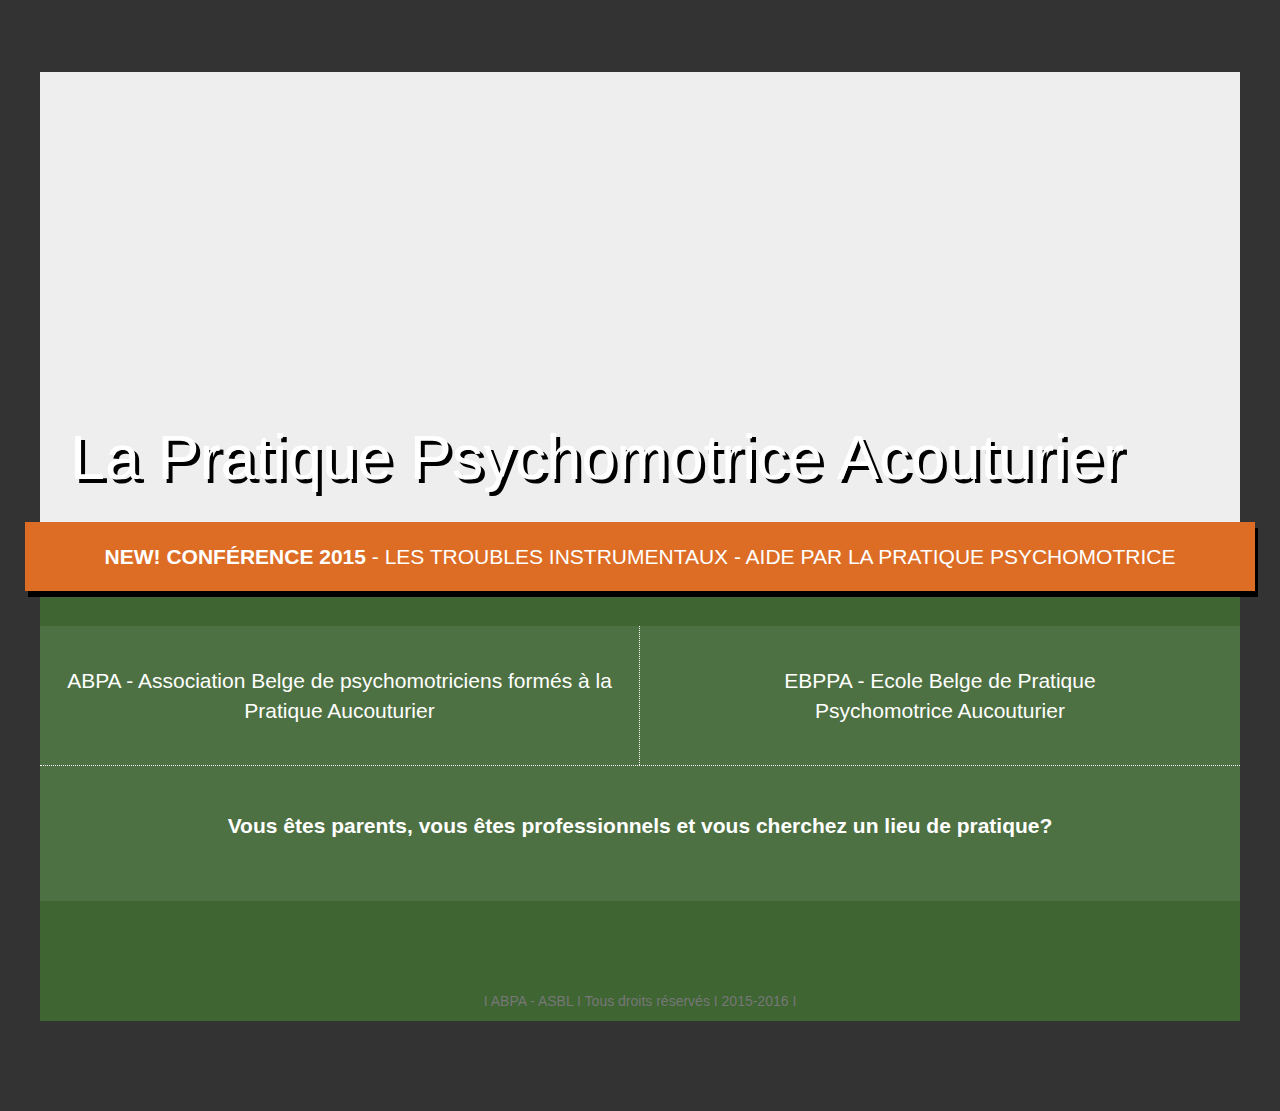
<file: index.html>
<html>
<head>
    <meta name="keywords"
          content="psychomotricite, psychomotricite Aucouturier, Aucouturier, seance de psychomotricite, psychomotricite Bruxelles, psychomotricite Brabant Wallon,  psychomotricite Hainaut, psychomotricite Liege, psychomotricité Namur, psychomotricité Luxembourg, association psychomotriciens Aucouturier, Association Belge de psychomotriciens formes à la Pratique Aucouturier, therapie psychomotricite,groupe d'aide psychomotricite, education psychomotricite"/>

    <meta name="description content=" content="Association Belge de psychomotriciens formes à la Pratique Aucouturier"/>
    <meta name="robots" CONTENT="all"/>
    <title>Association Belge de psychomotriciens form&eacute;s &agrave; la Pratique Aucouturier IABPAI</title>

    <link rel="stylesheet" type="text/css" href="https://maxcdn.bootstrapcdn.com/bootstrap/3.3.5/css/bootstrap.min.css">
    <link rel="stylesheet" type="text/css"
          href="https://cdnjs.cloudflare.com/ajax/libs/animate.css/3.2.3/animate.min.css">
    <link rel="stylesheet" type="text/css" href="accueil.css">
</head>
<body>
<div class="container all">
    <div class="jumbotron">

        <h1><a href="accueil.html">La Pratique Psychomotrice Acouturier</a></h1>

    </div>

    <div class="row new">
        <a href="agenda.html">
            <div class="col-md-12">
                <p class="lead text-uppercase text-center"><b>NEW! Conférence 2015 </b> - Les Troubles Instrumentaux -
                    Aide par la pratique psychomotrice</p>
            </div>
        </a>
    </div>

    <div class="row row1">
        <a href="accueil.html">
            <div class="col-md-6 left">
                <p class="lead text-center"> ABPA - Association Belge de psychomotriciens formés à la Pratique
                    Aucouturier</p>
            </div>
        </a>
        <a href="http://www.ebppa.be/">
            <div class="col-md-6 right">
                <p class="lead text-center">
                    EBPPA - Ecole Belge de Pratique <br> Psychomotrice Aucouturier </p>
            </div>
        </a>
    </div>
    <a href="lieuxdepratique.html">
        <div class="row row2">

            <div class="col-md-12">
                <p class="lead text text-center"><b>Vous &ecirc;tes parents, vous &ecirc;tes professionnels et vous
                    cherchez un lieu de pratique?</b></p>
            </div>
        </div>
    </a>

    <footer class="footer center-block">
        <div class="container">
            <p class="text-muted text-center">I ABPA - ASBL I Tous droits réservés I 2015-2016 I</p>
        </div>
    </footer>
</div>
</body>
</html>
</file>
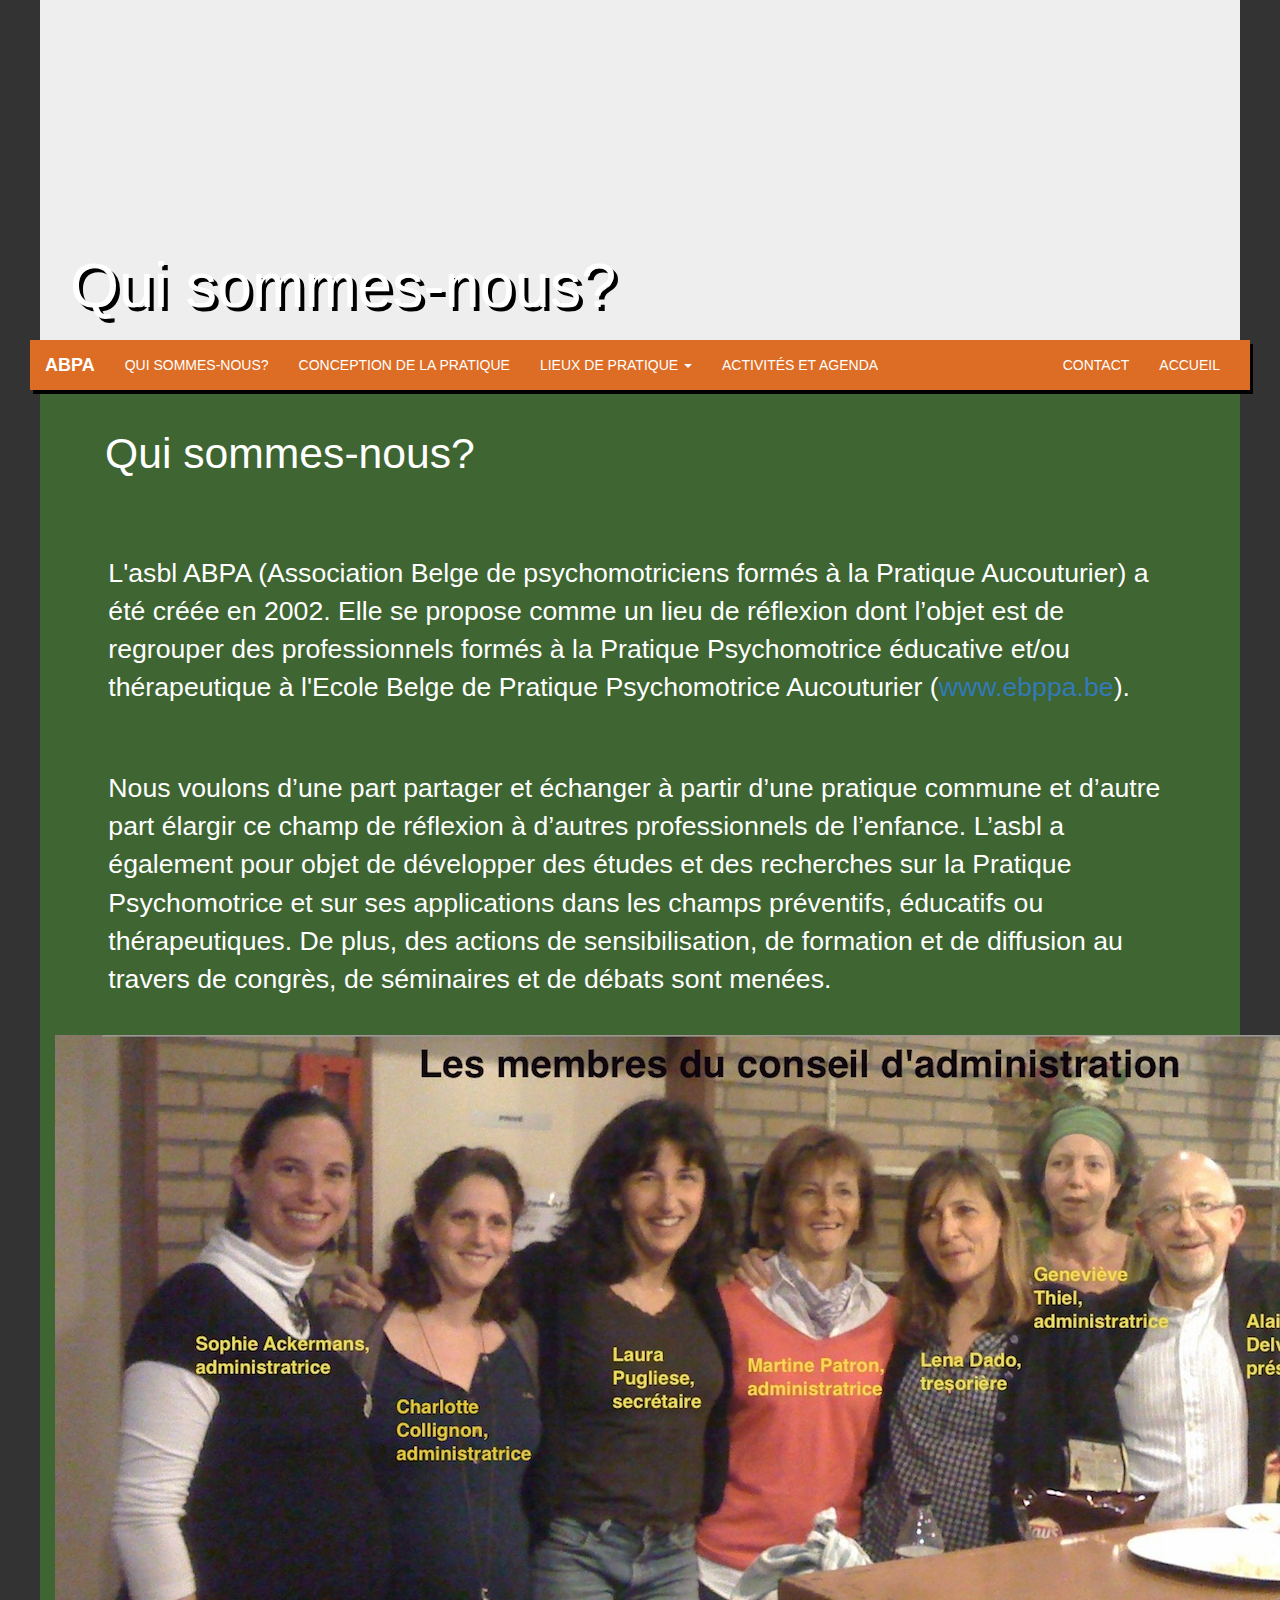
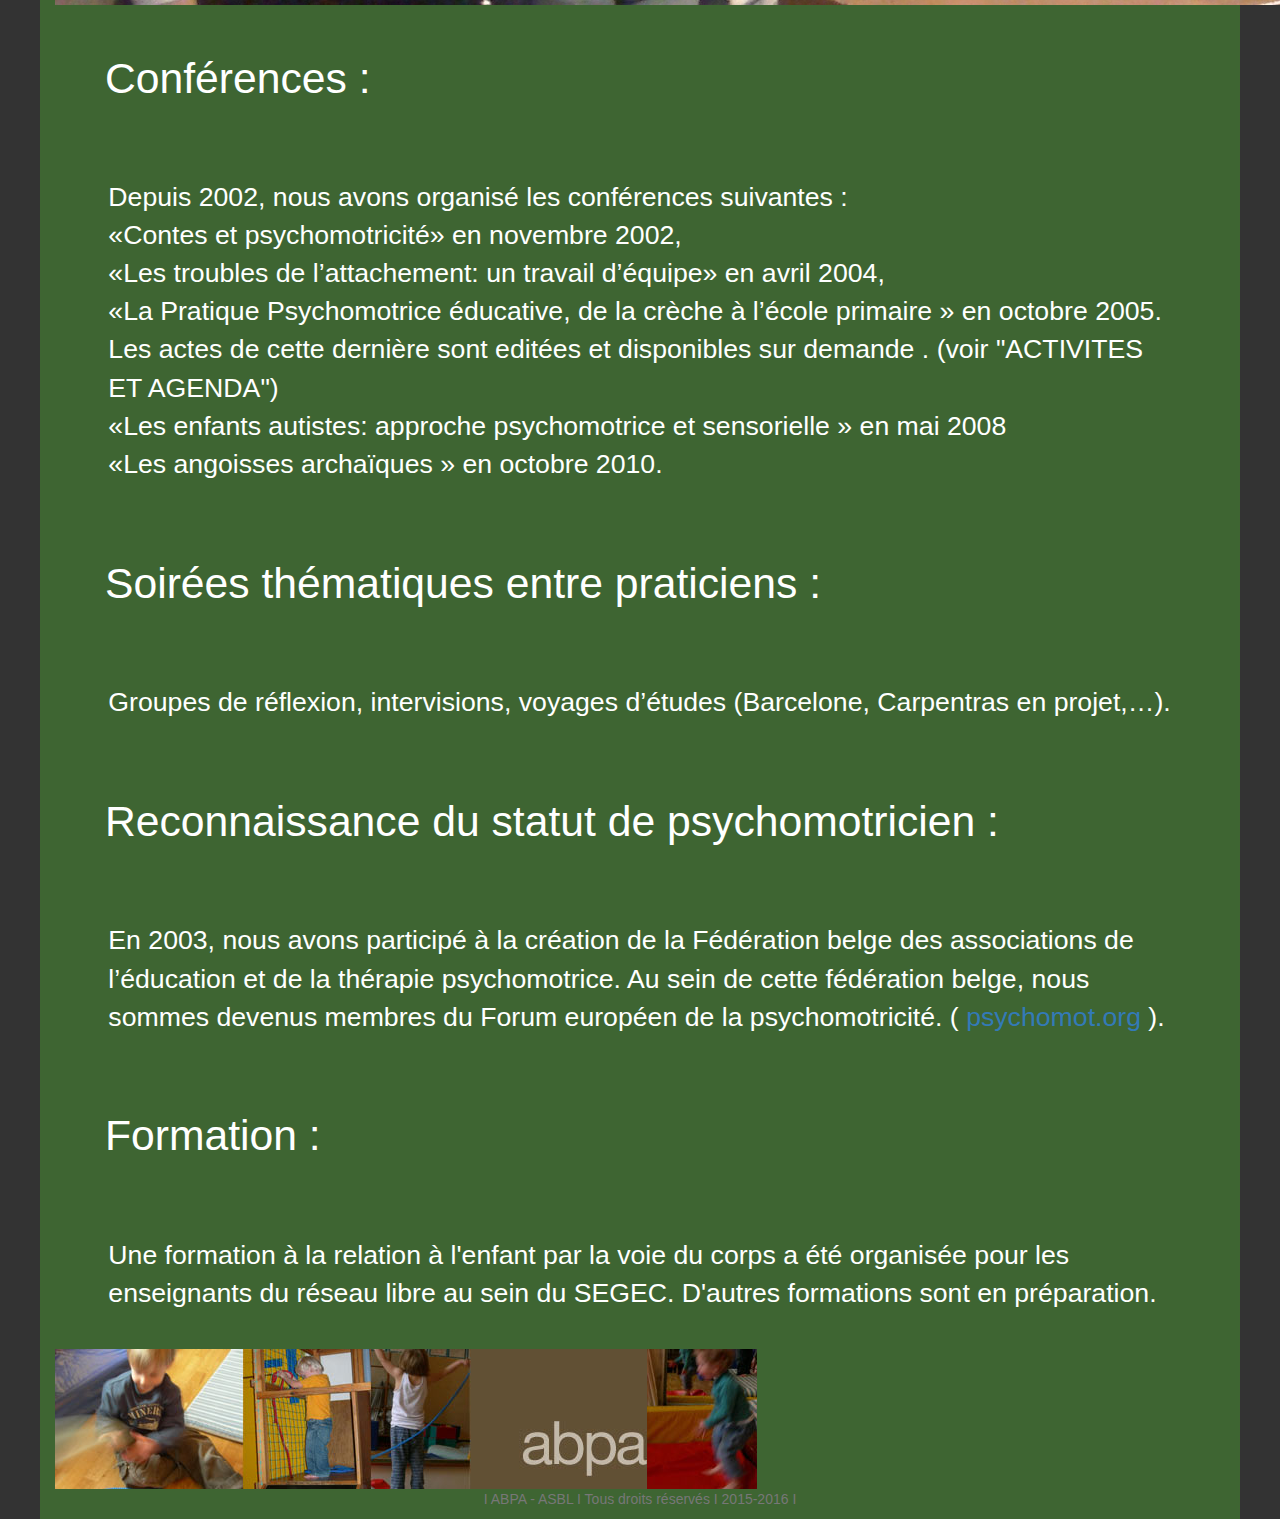
<file: accueil.html>
<html>
<head>
    <meta name="keywords"
          content="psychomotricite, psychomotricite Aucouturier, Aucouturier, seance de psychomotricite, psychomotricite Bruxelles, psychomotricite Brabant Wallon,  psychomotricite Hainaut, psychomotricite Liege, psychomotricité Namur, psychomotricité Luxembourg, association psychomotriciens Aucouturier, Association Belge de psychomotriciens formes à la Pratique Aucouturier, therapie psychomotricite,groupe d'aide psychomotricite, education psychomotricite">
    <meta name="description content=" content="Association Belge de psychomotriciens formes à la Pratique Aucouturier">
    <meta name="robots" content="all">

    <title>Association Belge de psychomotriciens formés à la Pratique Aucouturier IABPAI</title>

    <link rel="stylesheet" type="text/css" href="https://maxcdn.bootstrapcdn.com/bootstrap/3.3.5/css/bootstrap.min.css">
    <link rel="stylesheet" type="text/css"
          href="https://cdnjs.cloudflare.com/ajax/libs/animate.css/3.2.3/animate.min.css">
    <link rel="stylesheet" type="text/css" href="main.css">
    <script src="https://ajax.googleapis.com/ajax/libs/jquery/1.12.0/jquery.min.js"></script>
    <script src="http://maxcdn.bootstrapcdn.com/bootstrap/3.3.6/js/bootstrap.min.js"></script>
</head>


<body>
<div class="container all">
    <div class="jumbotron">

        <h1>Qui sommes-nous?</h1>

    </div>

    <nav class="navbar navbar-default">
        <div class="container-fluid">
            <div class="navbar-header">
                <a class="navbar-brand" href="index.html">ABPA</a>
            </div>
            <ul class="nav navbar-nav navbar-left">
                <li class=""><a href="accueil.html">Qui sommes-nous?</a></li>
                <li class=""><a href="conception.html">Conception de la pratique</a></li>
                <li class="dropdown">
                    <a href="#" class="dropdown-toggle" data-toggle="dropdown" role="button" aria-haspopup="true"
                       aria-expanded="false">Lieux de pratique <span class="caret"></span></a>
                    <ul class="dropdown-menu multi-level">
                        <li class="dropdown-submenu">
                            <a href="/education/education.html">Education &#9656</a>
                            <ul class="dropdown-menu">
                                <li><a href="/education/bruxelles.html">Bruxelles</a></li>
                                <li><a href="/education/brabant_wallon.html">Brabant Wallon</a></li>
                                <li><a href="/education/hainaut.html">Hainaut</a></li>
                                <li><a href="/education/namur.html">Namur</a></li>
                                <li><a href="/education/liege.html">Liège</a></li>
                                <li class="last"><a href="/education/luxembourg.html">Luxembourg</a></li>
                            </ul>
                        </li>


                        <li class="dropdown-submenu">
                            <a href="/groupes/groupes.html">Groupes d'aide &#9656</a>
                            <ul class="dropdown-menu">
                                <li><a href="/groupes/bruxelles.html">Bruxelles</a></li>
                                <li><a href="/groupes/brabant_wallon.html">Brabant Wallon</a></li>
                                <li><a href="/groupes/hainaut.html">Hainaut</a></li>
                                <li><a href="/groupes/namur.html">Namur</a></li>
                                <li><a href="/groupes/liege.html">Liège</a></li>
                                <li class="last"><a href="/groupes/luxembourg.html">Luxembourg</a></li>
                            </ul>
                        </li>

                        <li class="dropdown-submenu last">
                            <a href="/therapie/therapie.html">Thérapie &#9656</a>
                            <ul class="dropdown-menu">
                                <li><a href="/therapie/bruxelles.html">Bruxelles</a></li>
                                <li><a href="/therapie/brabant_wallon.html">Brabant Wallon</a></li>
                                <li><a href="/therapie/hainaut.html">Hainaut</a></li>
                                <li><a href="/therapie/namur.html">Namur</a></li>
                                <li><a href="/therapie/liege.html">Liège</a></li>
                                <li class="last"><a href="/therapie/luxembourg.html">Luxembourg</a></li>
                            </ul>
                        </li>
                    </ul>
                </li>
                <li><a href="activites.html">Activités et Agenda</a></li>
            </ul>
            <ul class="nav navbar-nav navbar-right">
                <li><a href="contact.html">Contact</a></li>
                <li><a href="accueil.html">Accueil</a></li>
            </ul>
        </div>
    </nav>


    <div class="container-fluid content">

        <h2>Qui sommes-nous?</h2>

        <p>L'asbl ABPA (Association Belge de psychomotriciens formés à la Pratique Aucouturier) a été créée en 2002.
            Elle se propose comme un lieu de réflexion dont l’objet est de regrouper des professionnels formés à la
            Pratique Psychomotrice éducative et/ou thérapeutique à l'Ecole Belge de Pratique Psychomotrice Aucouturier (<a
                    href="http://www.ebppa.be">www.ebppa.be</a>).
        </p>

        <p>Nous voulons d’une part partager et échanger à partir d’une pratique commune et d’autre part
            élargir ce champ de réflexion à d’autres professionnels de l’enfance.
            L’asbl a également pour objet de développer des études et des recherches sur la Pratique Psychomotrice et
            sur ses applications dans les champs préventifs, éducatifs ou thérapeutiques. De plus, des actions de
            sensibilisation, de formation et de diffusion au travers de congrès, de séminaires et de débats sont
            menées. </p>


        <img src="images/membres.jpg" alt="membres">


        <h2>Conférences :</h2>

        <p>Depuis 2002, nous avons organisé les conférences suivantes : <br>

            «Contes et psychomotricité» en novembre 2002, <br>

            «Les troubles de l’attachement: un travail d’équipe» en avril 2004,<br>

            «La Pratique Psychomotrice éducative, de la crèche à l’école primaire »
            en octobre 2005.
            Les actes de cette dernière sont editées et disponibles sur demande .
            (voir "ACTIVITES ET AGENDA") <br>

            «Les enfants autistes: approche psychomotrice et sensorielle » en mai 2008<br>

            «Les angoisses archaïques » en octobre 2010.</p>

        <h2>Soirées thématiques entre praticiens : </h2>

        <p> Groupes de réflexion, intervisions, voyages d’études (Barcelone, Carpentras en projet,…).</p>

        <h2>Reconnaissance du statut de psychomotricien : </h2>

        <p>En 2003, nous avons participé à la création de la Fédération belge des associations de l’éducation et de la
            thérapie psychomotrice. Au sein de cette fédération belge, nous sommes devenus membres du Forum européen de
            la psychomotricité. ( <a href="http://psychomot.org"> psychomot.org</a> ).</p>

        <h2>Formation :</h2>

        <p>Une formation à la relation à l'enfant par la voie du corps a été organisée pour les enseignants du réseau
            libre au sein du SEGEC. D'autres formations sont en préparation. </p>

        <img src="images/bandeau_accueil.jpg">

    </div>
    <div class="push"></div>
    <footer class="footer center-block">
        <div class="container">
            <p class="text-muted text-center">I ABPA - ASBL I Tous droits réservés I 2015-2016 I</p>
        </div>
    </footer>
</div>
</body>
</html>
</file>
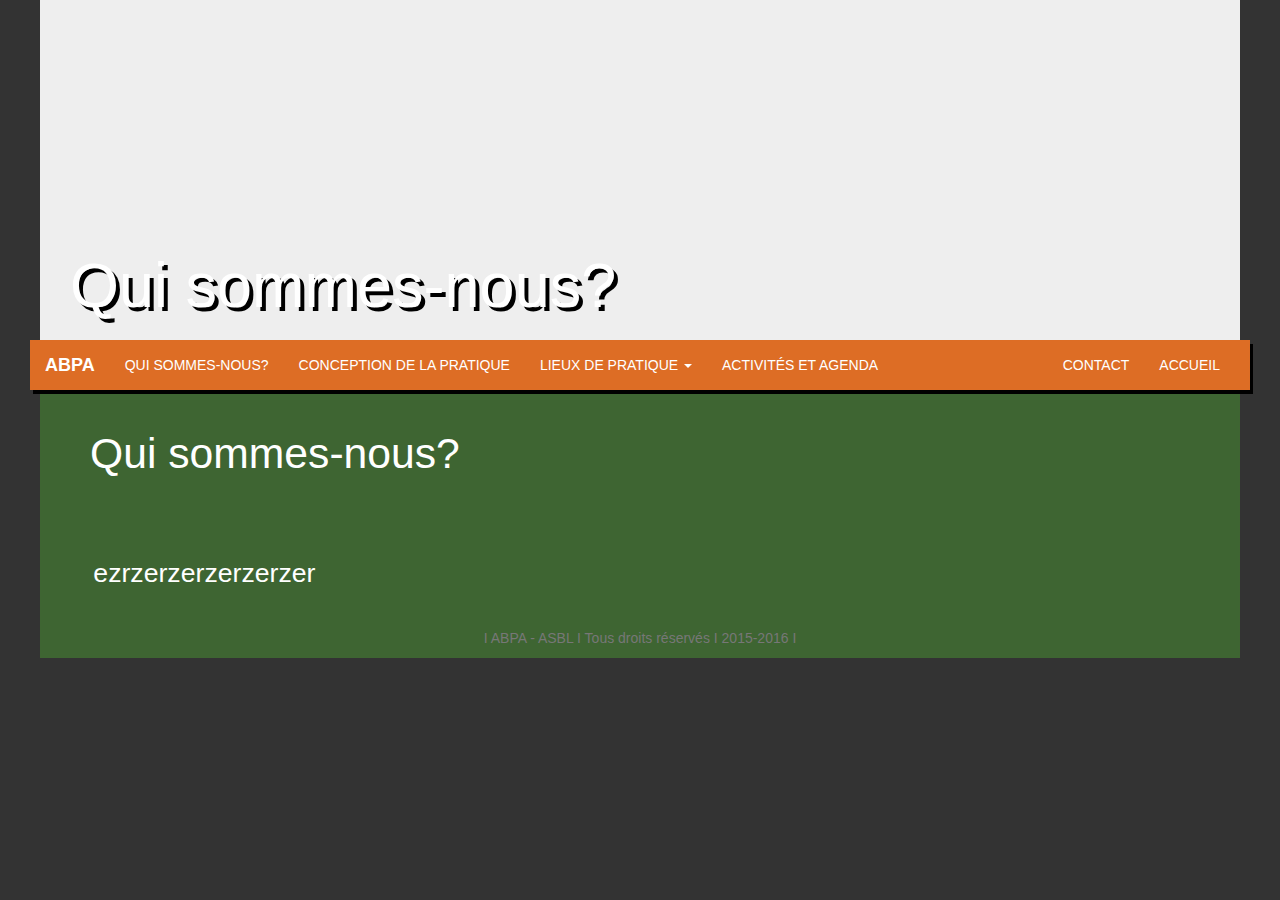
<file: actes.html>
<html>
<head>
    <meta name="keywords"
          content="psychomotricite, psychomotricite Aucouturier, Aucouturier, seance de psychomotricite, psychomotricite Bruxelles, psychomotricite Brabant Wallon,  psychomotricite Hainaut, psychomotricite Liege, psychomotricité Namur, psychomotricité Luxembourg, association psychomotriciens Aucouturier, Association Belge de psychomotriciens formes à la Pratique Aucouturier, therapie psychomotricite,groupe d'aide psychomotricite, education psychomotricite">
    <meta name="description content=" content="Association Belge de psychomotriciens formes à la Pratique Aucouturier">
    <meta name="robots" content="all">

    <title>Association Belge de psychomotriciens form&eacute;s &agrave; la Pratique Aucouturier IABPAI</title>

    <link rel="stylesheet" type="text/css" href="https://maxcdn.bootstrapcdn.com/bootstrap/3.3.5/css/bootstrap.min.css">
    <link rel="stylesheet" type="text/css"
          href="https://cdnjs.cloudflare.com/ajax/libs/animate.css/3.2.3/animate.min.css">
    <link rel="stylesheet" type="text/css" href="main.css">
    <script src="https://ajax.googleapis.com/ajax/libs/jquery/1.12.0/jquery.min.js"></script>
    <script src="http://maxcdn.bootstrapcdn.com/bootstrap/3.3.6/js/bootstrap.min.js"></script>
</head>


<body>
<div class="container all">
    <div class="jumbotron">

        <h1>Qui sommes-nous?</h1>

    </div>

    <nav class="navbar navbar-default">
        <div class="container-fluid">
            <div class="navbar-header">
                <a class="navbar-brand" href="index.html">ABPA</a>
            </div>
            <ul class="nav navbar-nav navbar-left">
                <li class=""><a href="accueil.html">Qui sommes-nous?</a></li>
                <li class=""><a href="conception.html">Conception de la pratique</a></li>
                <li class="dropdown">
                    <a href="#" class="dropdown-toggle" data-toggle="dropdown" role="button" aria-haspopup="true"
                       aria-expanded="false">Lieux de pratique <span class="caret"></span></a>
                    <ul class="dropdown-menu multi-level">
                        <li class="dropdown-submenu">
                            <a href="/education/education.html">Education &#9656</a>
                            <ul class="dropdown-menu">
                                <li><a href="/education/bruxelles.html">Bruxelles</a></li>
                                <li><a href="/education/brabant_wallon.html">Brabant Wallon</a></li>
                                <li><a href="/education/hainaut.html">Hainaut</a></li>
                                <li><a href="/education/namur.html">Namur</a></li>
                                <li><a href="/education/liege.html">Liège</a></li>
                                <li class="last"><a href="/education/luxembourg.html">Luxembourg</a></li>
                            </ul>
                        </li>


                        <li class="dropdown-submenu">
                            <a href="/groupes/groupes.html">Groupes d'aide &#9656</a>
                            <ul class="dropdown-menu">
                                <li><a href="/groupes/bruxelles.html">Bruxelles</a></li>
                                <li><a href="/groupes/brabant_wallon.html">Brabant Wallon</a></li>
                                <li><a href="/groupes/hainaut.html">Hainaut</a></li>
                                <li><a href="/groupes/namur.html">Namur</a></li>
                                <li><a href="/groupes/liege.html">Liège</a></li>
                                <li class="last"><a href="/groupes/luxembourg.html">Luxembourg</a></li>
                            </ul>
                        </li>

                        <li class="dropdown-submenu last">
                            <a href="/therapie/therapie.html">Thérapie &#9656</a>
                            <ul class="dropdown-menu">
                                <li><a href="/therapie/bruxelles.html">Bruxelles</a></li>
                                <li><a href="/therapie/brabant_wallon.html">Brabant Wallon</a></li>
                                <li><a href="/therapie/hainaut.html">Hainaut</a></li>
                                <li><a href="/therapie/namur.html">Namur</a></li>
                                <li><a href="/therapie/liege.html">Liège</a></li>
                                <li class="last"><a href="/therapie/luxembourg.html">Luxembourg</a></li>
                            </ul>
                        </li>
                    </ul>
                </li>
                <li><a href="activites.html">Activités et Agenda</a></li>
            </ul>
            <ul class="nav navbar-nav navbar-right">
                <li><a href="contact.html">Contact</a></li>
                <li><a href="accueil.html">Accueil</a></li>
            </ul>
        </div>
    </nav>


    <div class="content">

        <h2>Qui sommes-nous?</h2>
        <p>ezrzerzerzerzerzer</p>

    </div>
    <div class="push"></div>
    <footer class="footer center-block">
        <div class="container">
            <p class="text-muted text-center">I ABPA - ASBL I Tous droits réservés I 2015-2016 I</p>
        </div>
    </footer>
</div>
</body>
</html>
</file>
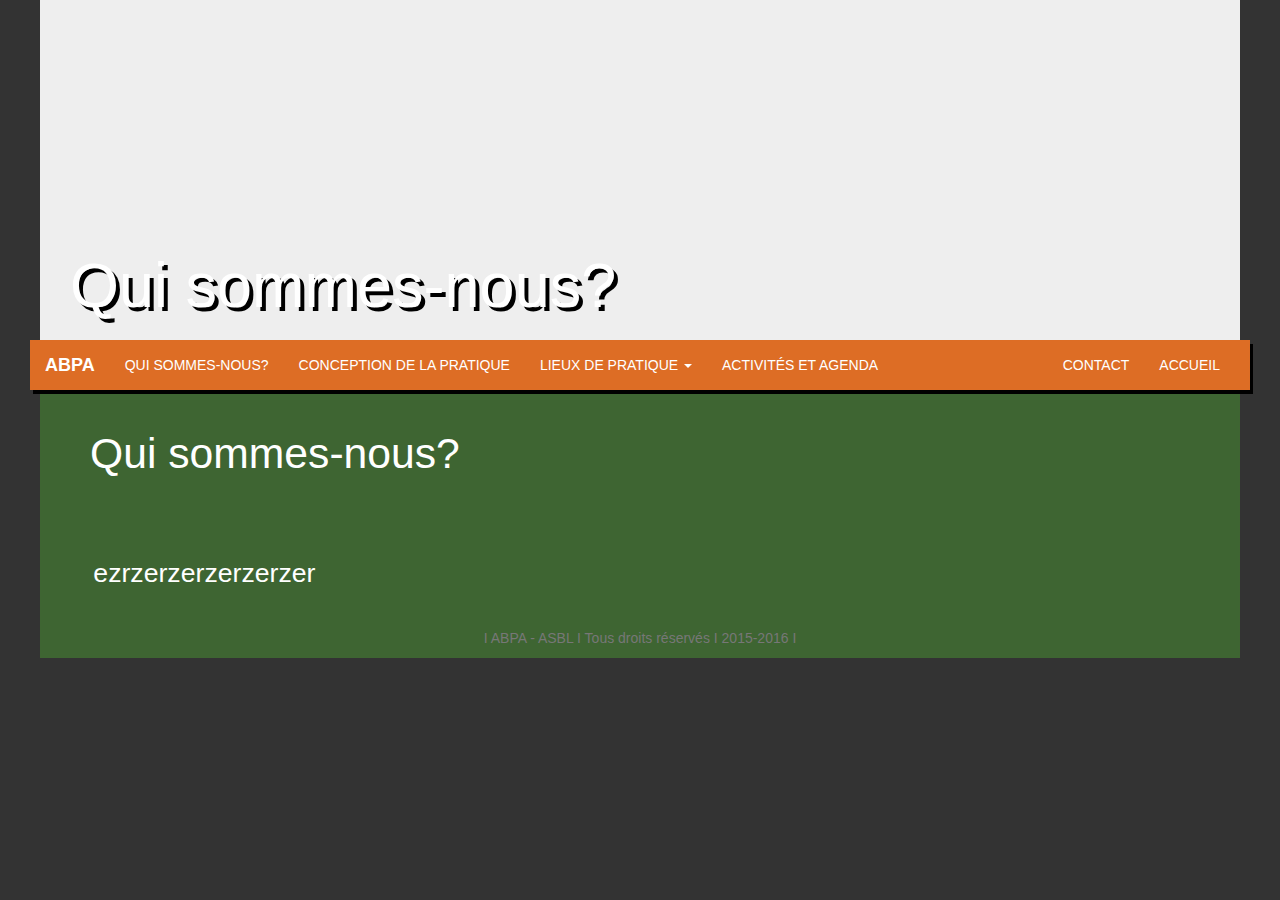
<file: activites.html>
<html>
<head>
    <meta name="keywords"
          content="psychomotricite, psychomotricite Aucouturier, Aucouturier, seance de psychomotricite, psychomotricite Bruxelles, psychomotricite Brabant Wallon,  psychomotricite Hainaut, psychomotricite Liege, psychomotricité Namur, psychomotricité Luxembourg, association psychomotriciens Aucouturier, Association Belge de psychomotriciens formes à la Pratique Aucouturier, therapie psychomotricite,groupe d'aide psychomotricite, education psychomotricite">
    <meta name="description content=" content="Association Belge de psychomotriciens formes à la Pratique Aucouturier">
    <meta name="robots" content="all">

    <title>Association Belge de psychomotriciens form&eacute;s &agrave; la Pratique Aucouturier IABPAI</title>

    <link rel="stylesheet" type="text/css" href="https://maxcdn.bootstrapcdn.com/bootstrap/3.3.5/css/bootstrap.min.css">
    <link rel="stylesheet" type="text/css"
          href="https://cdnjs.cloudflare.com/ajax/libs/animate.css/3.2.3/animate.min.css">
    <link rel="stylesheet" type="text/css" href="main.css">
    <script src="https://ajax.googleapis.com/ajax/libs/jquery/1.12.0/jquery.min.js"></script>
    <script src="http://maxcdn.bootstrapcdn.com/bootstrap/3.3.6/js/bootstrap.min.js"></script>
</head>


<body>
<div class="container all">
    <div class="jumbotron">

        <h1>Qui sommes-nous?</h1>

    </div>

    <nav class="navbar navbar-default">
        <div class="container-fluid">
            <div class="navbar-header">
                <a class="navbar-brand" href="index.html">ABPA</a>
            </div>
            <ul class="nav navbar-nav navbar-left">
                <li class=""><a href="accueil.html">Qui sommes-nous?</a></li>
                <li class="current"><a href="conception.html">Conception de la pratique</a></li>
                <li class="dropdown">
                    <a href="#" class="dropdown-toggle" data-toggle="dropdown" role="button" aria-haspopup="true"
                       aria-expanded="false">Lieux de pratique <span class="caret"></span></a>
                    <ul class="dropdown-menu multi-level">
                        <li class="dropdown-submenu">
                            <a href="/education/education.html">Education &#9656</a>
                            <ul class="dropdown-menu">
                                <li><a href="/education/bruxelles.html">Bruxelles</a></li>
                                <li><a href="/education/brabant_wallon.html">Brabant Wallon</a></li>
                                <li><a href="/education/hainaut.html">Hainaut</a></li>
                                <li><a href="/education/namur.html">Namur</a></li>
                                <li><a href="/education/liege.html">Liège</a></li>
                                <li class="last"><a href="/education/luxembourg.html">Luxembourg</a></li>
                            </ul>
                        </li>


                        <li class="dropdown-submenu">
                            <a href="/groupes/groupes.html">Groupes d'aide &#9656</a>
                            <ul class="dropdown-menu">
                                <li><a href="/groupes/bruxelles.html">Bruxelles</a></li>
                                <li><a href="/groupes/brabant_wallon.html">Brabant Wallon</a></li>
                                <li><a href="/groupes/hainaut.html">Hainaut</a></li>
                                <li><a href="/groupes/namur.html">Namur</a></li>
                                <li><a href="/groupes/liege.html">Liège</a></li>
                                <li class="last"><a href="/groupes/luxembourg.html">Luxembourg</a></li>
                            </ul>
                        </li>

                        <li class="dropdown-submenu last">
                            <a href="/therapie/therapie.html">Thérapie &#9656</a>
                            <ul class="dropdown-menu">
                                <li><a href="/therapie/bruxelles.html">Bruxelles</a></li>
                                <li><a href="/therapie/brabant_wallon.html">Brabant Wallon</a></li>
                                <li><a href="/therapie/hainaut.html">Hainaut</a></li>
                                <li><a href="/therapie/namur.html">Namur</a></li>
                                <li><a href="/therapie/liege.html">Liège</a></li>
                                <li class="last"><a href="/therapie/luxembourg.html">Luxembourg</a></li>
                            </ul>
                        </li>
                    </ul>
                </li>
                <li><a href="activites.html">Activités et Agenda</a></li>
            </ul>
            <ul class="nav navbar-nav navbar-right">
                <li><a href="contact.html">Contact</a></li>
                <li><a href="accueil.html">Accueil</a></li>
            </ul>
        </div>
    </nav>


    <div class="content">

        <h2>Qui sommes-nous?</h2>
        <p>ezrzerzerzerzerzer</p>

    </div>
    <div class="push"></div>
    <footer class="footer center-block">
        <div class="container">
            <p class="text-muted text-center">I ABPA - ASBL I Tous droits réservés I 2015-2016 I</p>
        </div>
    </footer>
</div>
</body>
</html>
</file>
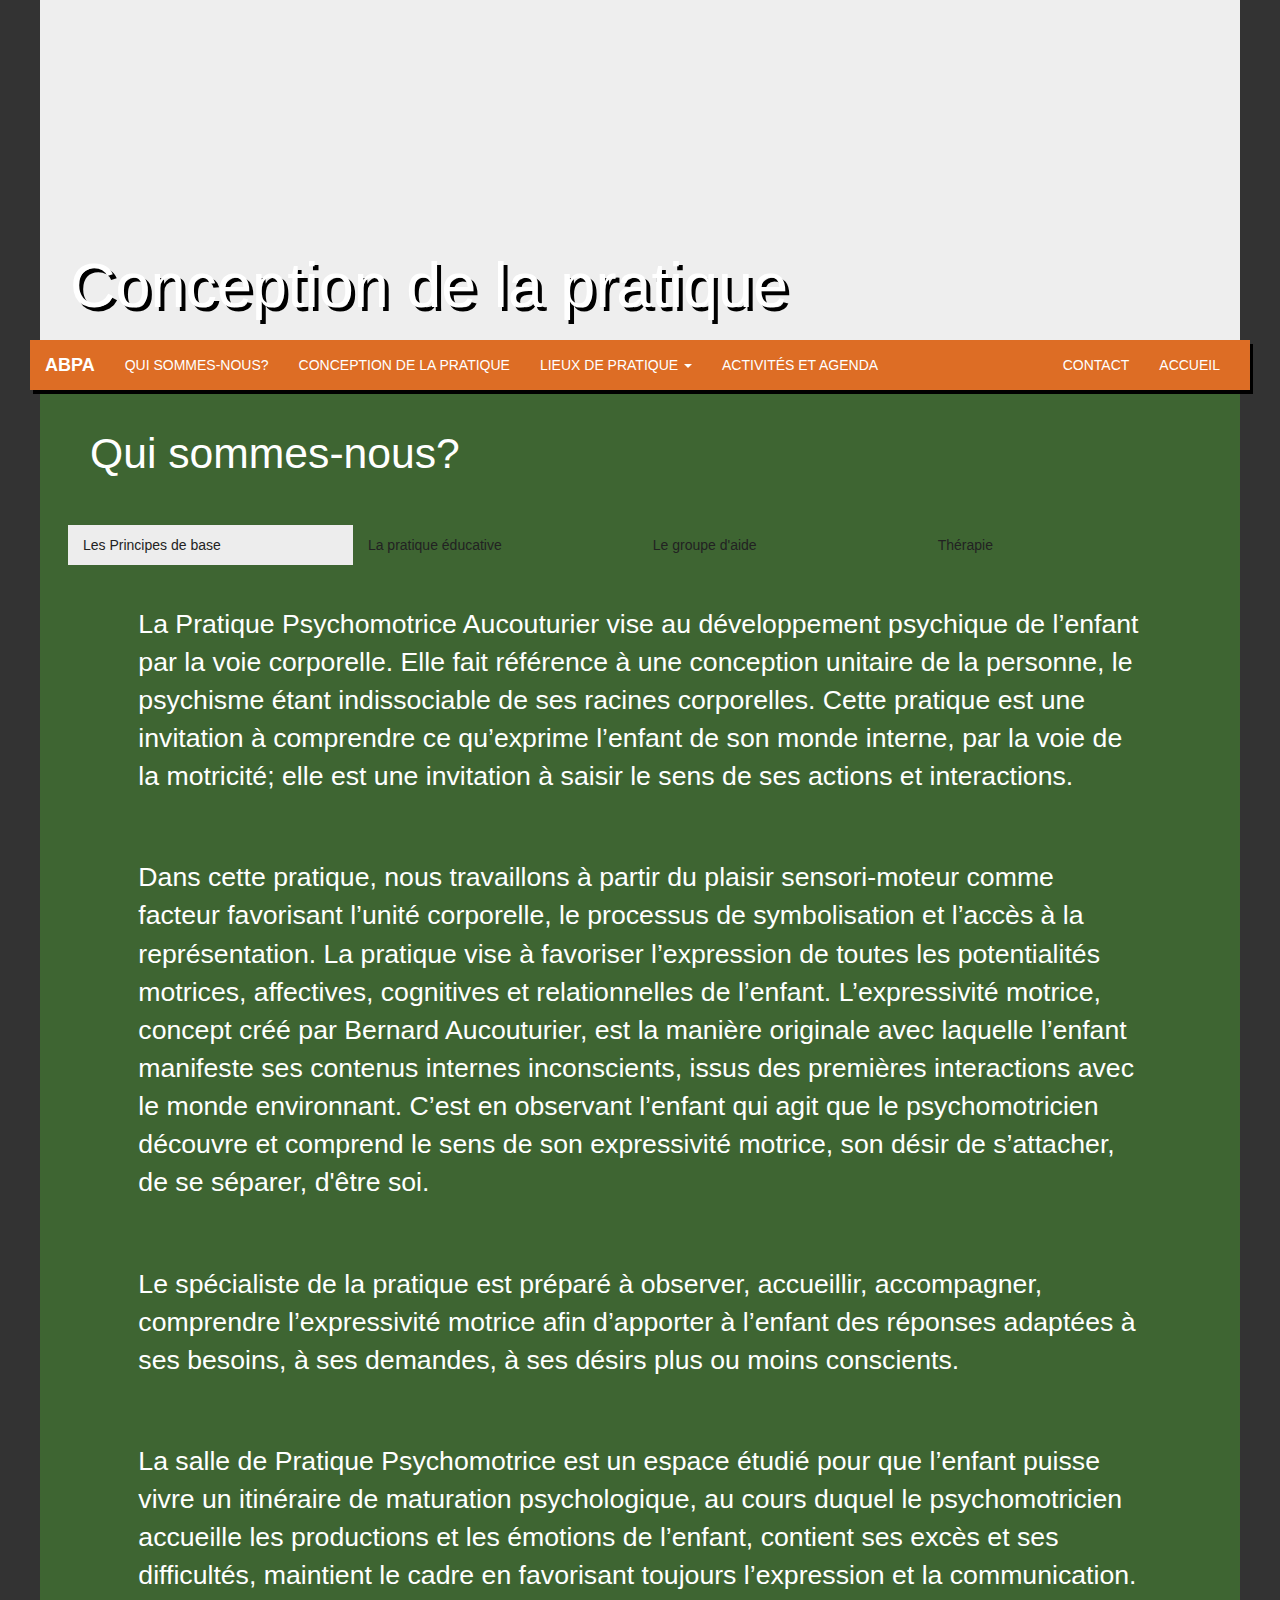
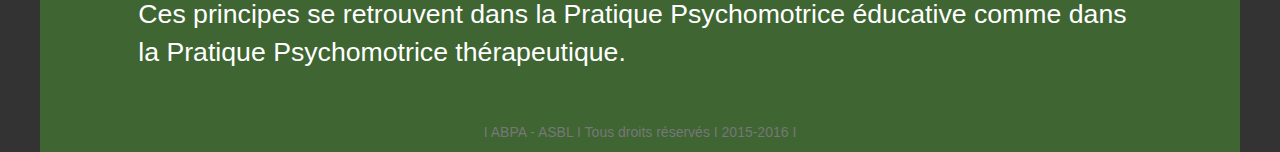
<file: conception.html>
<html>
<head>
    <meta name="keywords"
          content="psychomotricite, psychomotricite Aucouturier, Aucouturier, seance de psychomotricite, psychomotricite Bruxelles, psychomotricite Brabant Wallon,  psychomotricite Hainaut, psychomotricite Liege, psychomotricité Namur, psychomotricité Luxembourg, association psychomotriciens Aucouturier, Association Belge de psychomotriciens formes à la Pratique Aucouturier, therapie psychomotricite,groupe d'aide psychomotricite, education psychomotricite">
    <meta name="description content=" content="Association Belge de psychomotriciens formes à la Pratique Aucouturier">
    <meta name="robots" content="all">

    <title>Association Belge de psychomotriciens form&eacute;s &agrave; la Pratique Aucouturier IABPAI</title>

    <link rel="stylesheet" type="text/css" href="https://maxcdn.bootstrapcdn.com/bootstrap/3.3.5/css/bootstrap.min.css">
    <link rel="stylesheet" type="text/css"
          href="https://cdnjs.cloudflare.com/ajax/libs/animate.css/3.2.3/animate.min.css">
    <link rel="stylesheet" type="text/css" href="main.css">
    <script src="https://ajax.googleapis.com/ajax/libs/jquery/1.12.0/jquery.min.js"></script>
    <script src="http://maxcdn.bootstrapcdn.com/bootstrap/3.3.6/js/bootstrap.min.js"></script>
    <script>$(document).ready(function () {

        $('ul.tabs li').click(function () {
            var tab_id = $(this).attr('data-tab');

            $('ul.tabs li').removeClass('current');
            $('.tab-content').removeClass('current');

            $(this).addClass('current');
            $("#" + tab_id).addClass('current');
        })

    })</script>
</head>


<body>
<div class="container all">
    <div class="jumbotron">

        <h1>Conception de la pratique</h1>

    </div>

    <nav class="navbar navbar-default">
        <div class="container-fluid">
            <div class="navbar-header">
                <a class="navbar-brand" href="index.html">ABPA</a>
            </div>
            <ul class="nav navbar-nav navbar-left">
                <li class=""><a href="accueil.html">Qui sommes-nous?</a></li>
                <li class="current"><a href="conception.html">Conception de la pratique</a></li>
                <li class="dropdown">
                    <a href="#" class="dropdown-toggle" data-toggle="dropdown" role="button" aria-haspopup="true"
                       aria-expanded="false">Lieux de pratique <span class="caret"></span></a>
                    <ul class="dropdown-menu multi-level">
                        <li class="dropdown-submenu">
                            <a href="/education/education.html">Education &#9656</a>
                            <ul class="dropdown-menu">
                                <li><a href="/education/bruxelles.html">Bruxelles</a></li>
                                <li><a href="/education/brabant_wallon.html">Brabant Wallon</a></li>
                                <li><a href="/education/hainaut.html">Hainaut</a></li>
                                <li><a href="/education/namur.html">Namur</a></li>
                                <li><a href="/education/liege.html">Liège</a></li>
                                <li class="last"><a href="/education/luxembourg.html">Luxembourg</a></li>
                            </ul>
                        </li>


                        <li class="dropdown-submenu">
                            <a href="/groupes/groupes.html">Groupes d'aide &#9656</a>
                            <ul class="dropdown-menu">
                                <li><a href="/groupes/bruxelles.html">Bruxelles</a></li>
                                <li><a href="/groupes/brabant_wallon.html">Brabant Wallon</a></li>
                                <li><a href="/groupes/hainaut.html">Hainaut</a></li>
                                <li><a href="/groupes/namur.html">Namur</a></li>
                                <li><a href="/groupes/liege.html">Liège</a></li>
                                <li class="last"><a href="/groupes/luxembourg.html">Luxembourg</a></li>
                            </ul>
                        </li>

                        <li class="dropdown-submenu last">
                            <a href="/therapie/therapie.html">Thérapie &#9656</a>
                            <ul class="dropdown-menu">
                                <li><a href="/therapie/bruxelles.html">Bruxelles</a></li>
                                <li><a href="/therapie/brabant_wallon.html">Brabant Wallon</a></li>
                                <li><a href="/therapie/hainaut.html">Hainaut</a></li>
                                <li><a href="/therapie/namur.html">Namur</a></li>
                                <li><a href="/therapie/liege.html">Liège</a></li>
                                <li class="last"><a href="/therapie/luxembourg.html">Luxembourg</a></li>
                            </ul>
                        </li>
                    </ul>
                </li>
                <li><a href="activites.html">Activités et Agenda</a></li>
            </ul>
            <ul class="nav navbar-nav navbar-right">
                <li><a href="contact.html">Contact</a></li>
                <li><a href="accueil.html">Accueil</a></li>
            </ul>
        </div>
    </nav>


    <div class="content">

        <h2>Qui sommes-nous?</h2>
        <div class="container">

            <ul class="tabs">
                <li class="tab-link current" data-tab="tab-1">Les Principes de base</li>
                <li class="tab-link" data-tab="tab-2">La pratique éducative</li>
                <li class="tab-link" data-tab="tab-3">Le groupe d'aide</li>
                <li class="tab-link" data-tab="tab-4">Thérapie</li>
            </ul>

            <div id="tab-1" class="tab-content current">
                <p>La Pratique Psychomotrice Aucouturier vise au développement psychique de l’enfant par la voie
                    corporelle. Elle fait référence à une conception unitaire de la personne, le psychisme étant
                    indissociable de ses racines corporelles. Cette pratique est une invitation à comprendre ce
                    qu’exprime l’enfant de son monde interne, par la voie de la motricité; elle est une invitation à
                    saisir le sens de ses actions et interactions. </p>
                <p>Dans cette pratique, nous travaillons à partir du plaisir sensori-moteur comme facteur favorisant
                    l’unité corporelle, le processus de symbolisation et l’accès à la représentation. La pratique vise à
                    favoriser l’expression de toutes les potentialités motrices, affectives, cognitives et
                    relationnelles de l’enfant. L’expressivité motrice, concept créé par Bernard Aucouturier, est la
                    manière originale avec laquelle l’enfant manifeste ses contenus internes inconscients, issus des
                    premières interactions avec le monde environnant. C’est en observant l’enfant qui agit que le
                    psychomotricien découvre et comprend le sens de son expressivité motrice, son désir de s’attacher,
                    de se séparer, d'être soi.</p>
                <p>Le spécialiste de la pratique est préparé à observer, accueillir, accompagner, comprendre
                    l’expressivité motrice afin d’apporter à l’enfant des réponses adaptées à ses besoins, à ses
                    demandes, à ses désirs plus ou moins conscients.</p>
                <p>La salle de Pratique Psychomotrice est un espace étudié pour que l’enfant puisse vivre un itinéraire
                    de maturation psychologique, au cours duquel le psychomotricien accueille les productions et les
                    émotions de l’enfant, contient ses excès et ses difficultés, maintient le cadre en favorisant
                    toujours l’expression et la communication.
                    Ces principes se retrouvent dans la Pratique Psychomotrice éducative comme dans la Pratique
                    Psychomotrice thérapeutique.</p>
            </div>
            <div id="tab-2" class="tab-content">
                <p>Elle s’adresse à tous les enfants de 0 à 6/7 ans et les séances se vivent en groupe à la crèche, à
                    l’école maternelle, dans les lieux d’accueil de la petite enfance et dans les centres de Pratique
                    Psychomotrice Aucouturier. La Pratique Psychomotrice éducative et préventive est une pratique
                    d’accompagnement de l’expressivité motrice. Elle est conçue comme un itinéraire de maturation
                    psychologique favorisant le passage du « plaisir d’agir au plaisir de penser ».</p>
                <p>Les objectifs de cette pratique peuvent se résumer par les termes :
                    communication, création, décentration. L’accès à la décentration se caractérise par un moindre
                    envahissement émotionnel des objets et des autres. L’enfant rompt progressivement avec la
                    subjectivité pour accéder à une forme de pensée moins lestée d’affect, il s’ouvre ainsi à la pensée
                    opératoire.</p>
                <p> La pratique éducative nécessite un espace approprié et le psychomotricien est le garant d’un cadre
                    très contenant et permanent. Des espaces et des temps structurent la séance de manière à favoriser
                    le développement de la fonction symbolique et des processus de réassurance face aux angoisses. </p>
                <p>Rappelons que l’enfant ne joue pas pour apprendre mais apprend parce qu’il joue. L’espace sera donc
                    suffisamment riche, stimulant et souple pour qu’il puisse y pratiquer, à son rythme, ses propres
                    jeux. Le jeu réconcilie l’enfant avec lui-même et avec les autres car il stimule une rencontre et
                    des échanges authentiques.
                    La Pratique Psychomotrice éducative a une valeur préventive des troubles du développement, elle est
                    un préalable essentiel pour entrer dans le monde des apprentissages. </p>
            </div>
            <div id="tab-3" class="tab-content">
                <p>Nous avons constaté que certains enfants ne pouvaient bénéficier pleinement de la pratique éducative
                    à cause de leurs comportements excessifs, répétitifs, immatures. Nous proposons à ces enfants des
                    groupes d’aide quand les difficultés sont essentiellement révélées par l’école.</p>
                <p>Les problèmes de symbolisation, de communication, de décentration, du respect de la loi sont souvent
                    à l’origine de la demande d’aide car ces enfants ne s’intègrent pas dans le groupe classe. Ils
                    restent centrés sur leurs propres affects et se réfugient souvent dans une pensée magique pour se
                    protéger d’un monde extérieur hostile, voir dangereux à leurs yeux.</p>
                <p>Le groupe d’aide est composé de 3 à 6 enfants émotionnellement fragiles dont l’âge se situe entre 4
                    et 7 ans. Dans ces groupes d’aide, nous ne travaillons pas directement sur le symptôme mais sur la
                    recherche du plaisir qui fait défaut à l’enfant et limite grandement l’investissement des activités
                    scolaires.</p>

                <p>Ce travail se situe soit dans l’institution scolaire soit dans des lieux privés mais nécessite
                    toujours la collaboration des parents et de l’école de manière à créer un faisceau d’aide autour de
                    l’enfant.
                </p>


                <p>La régularité des séances, les rencontres ponctuelles avec les parents, une écoute attentive de
                    ceux-ci, un climat de confiance, de sécurité affective et de liberté d’expression orale nous
                    semblent indispensable pour une aide efficace.
                </p>
            </div>
            <div id="tab-4" class="tab-content">


                <p>Elle s’adresse aux enfants présentant des troubles de l’expressivité motrice, ces troubles affectant
                    leur maturation tonico-motrice, psycho-affective ou symbolique.
                </p>
                <p> La thérapie psychomotrice est indiquée lorsque les enfants sont envahis par leurs fantasmes
                    archaïques : ce sont des enfants pulsionnels ou au contraire inhibés, qui ne s’ouvrent pas à la
                    communication, montrent une insécurité affective, ont un imaginaire débordant ou au contraire figé.
                    Dans ces différents cas, une aide peut être nécessaire.
                </p>


                <p>Le psychomotricien s’engage lors d’une première rencontre dans une relation tonico-émotionnelle afin
                    de permettre à l’enfant en difficulté de se dire pleinement par la voie motrice et symbolique.
                    L’observation de sa manière d’être nous aide à comprendre la dynamique profonde de l’enfant.
                </p>
                <p>L'écoute des parents, des enseignants ou des autres intervenants viendra compléter cette première
                    observation. Quand la demande sera précisée une aide pourra alors être mise en place.
                    Un cadre clair, des séances à un rythme régulier ainsi que des rencontres ponctuelles avec les
                    parents seront nécessaires.
                </p>
                <p>Le thérapeute s’implique dans une relation interactive avec l’enfant.
                    Sa préoccupation première est d’accueillir, sans restriction, l’expressivité de l’enfant de la plus
                    retenue à la plus débordante.
                    L’objectif est de réintroduire une dynamique de plaisir et d' instaurer des jeux de réassurance de
                    manière à pouvoir dépasser les angoisses archaïques liées aux premières relations.
                </p>


                <p> La séance est structurée en deux temps, le premier réservé à l’expressivité motrice et le second à
                    des activités de représentation (dessin, modelage, construction…). La thérapie psychomotrice aide
                    l’enfant à s’épanouir et à se réapproprier sa propre histoire.
                </p>


            </div>

        </div><!-- container -->
    </div>
    <div class="push"></div>
    <footer class="footer center-block">
        <div class="container">
            <p class="text-muted text-center">I ABPA - ASBL I Tous droits réservés I 2015-2016 I</p>
        </div>
    </footer>
</div>
</body>
</html>
</file>
<file: accueil.css>
.all {
    margin-top: 8vh;
    margin-bottom: 10vh;
    background-color: rgb(62, 101, 50);
    width: 100vw;
    max-width: 1200px;
    padding: 0;
}

h1 a {
    color: white;
}

h1 a:hover {
    color: white !important;
}

h1 {
    text-shadow: 4px 4px black;
    position: absolute;
    left: 30px;
    bottom: 20px;
    font-size: large;
}

.jumbotron {
    position: relative;
    background-image: url("http://www.ebppa.be/wp-content/uploads/2014/12/slider_1PICS.jpg?i=58344");
    background-size: cover;
    border-radius: 0 !important;
    margin: 0 !important;
    /*padding:25px!important;*/
    height: 60vh;
    max-height: 450px;
    text-align: left;
}

body {
    background-color: rgb(51, 51, 51);
}

.new {
    background-color: #dd6d25;
    padding-top: 20px;
    margin-bottom: 5px;
    box-shadow: 3px 6px black;
}

.new:hover {
    background-color: rgb(255, 150, 20);
}

.navbar {
    background-color: #dd6d25;
    border-radius: 0 !important;
    box-shadow: 3px 6px black;
    margin: -10px;
    border: 0 !important;
}

.nav {
    margin: 0 !important;
}

.navbar li a {
    text-transform: uppercase;
    color: white !important;
}

.navbar .navbar-brand {
    text-transform: uppercase;
    color: white !important;
    font-weight: bold;
}

.navbar li:hover {
    background-color: rgb(255, 150, 20);
}

p {
    color: white;
}

.row1 {
    margin-top: 35px;
    margin-right: 0;
    margin-left: 0;
}

.left {
    background-color: rgba(225, 225, 225, 0.1);
    padding: 20px;
    margin: 0 !important;
    padding-top: 40px;
    border-right: 1px dotted white;
}

.left:hover {
    background-color: rgba(225, 225, 225, 0.4)
}

.right {
    background-color: rgba(225, 225, 225, 0.1);
    padding: 20px;
    padding-top: 40px;
}

.right:hover {
    background-color: rgba(225, 225, 225, 0.4)
}

.row2 {
    padding-top: 45px;
    border-top: 1px dotted white;
    padding-bottom: 40px;
    background-color: rgba(225, 225, 225, 0.1);
    margin-bottom: 10vh;
    margin-right: 0;
    margin-left: 0;
}

.row2:hover {
    background-color: rgba(225, 225, 225, 0.4)
}

ul {

}

.dropdown-menu li a:hover {
    background-color: rgb(255, 150, 20) !important;

}

.dropdown-menu {
    background-color: #dd6d25;
    padding: 0;
    border-radius: 0;
}

.dropdown-menu li {
    margin: 0 !important;
}

.dropdown-menu li a {
    padding: 10pt;

}

.divider {
    background-color: darkorange !important;
}

.navbar-brand:hover {
    background-color: rgb(255, 150, 20) !important;
}
</file>
<file: main.css>
html, body {
}

.all {
    margin-top: 0 !important;
    background-color: rgb(62, 101, 50);
    width: 100vw;
    max-width: 1200px;
    padding: 0;
    height: auto;
}

body {
    background-color: rgb(51, 51, 51);
}

/* Headers
*/
h1 a {
    color: white;
}

h1 a:hover {
    color: white !important;
    text-decoration: none;
}

h1 {
    text-shadow: 4px 4px black;
    color: white !important;
    position: absolute;
    left: 30px;
    bottom: 20px;
}

h2 {
    margin: 50px;
    color: white;
    font-size: 32pt;
}

/*  Jumbo */

.jumbotron {
    position: relative;
    background-image: url("http://www.ebppa.be/wp-content/uploads/2014/12/slider_1PICS.jpg?i=58344");
    background-size: cover;
    border-radius: 0 !important;
    margin: 0 !important;
    /*padding:25px!important;*/
    height: 60vh;
    max-height: 350px;
    text-align: left;
}

/* navbar */

.navbar {
    background-color: #dd6d25;
    border-radius: 0 !important;
    box-shadow: 3px 4px black;
    margin: -10px;
    border: 0 !important;
}

.nav {
    margin: 0 !important;
}

.navbar li a {
    text-transform: uppercase;
    color: white !important;
}

.navbar .navbar-brand {
    text-transform: uppercase;
    color: white !important;
    font-weight: bold;
}

.navbar li:hover {
    background-color: rgb(255, 150, 20) !important;
}

.dropdown-menu li a:focus {
    background-color: rgb(255, 150, 20) !important;
}

.dropdown-menu li a:hover {
    background-color: rgb(255, 150, 20) !important;

}

.dropdown-menu {
    background-color: #dd6d25;
    padding: 0;
    border-radius: 0;
    width: 100%;
    box-shadow: 4px 3px black;
    border: 0;
!important;
}

.dropdown-menu li {
    margin: 0 !important;
}

.dropdown-menu li a {
    padding: 10pt;
}

.dropdown-submenu {
    position: relative;
}

ul li ul li:not(.last) {
    border-bottom: 1px dotted rgb(255, 150, 20);
}

.dropdown-menu:first-child, .dropdown-submenu:first-child {
    border-top: 1px dotted rgb(255, 150, 20);
}

.dropdown-submenu > .dropdown-menu {
    top: 0;
    left: 100%;
    margin: 0;
}

.dropdown-submenu:hover > .dropdown-menu {
    display: block;

}

.dropdown-submenu > a:after {
    display: block;
    float: right;

}

.dropdown-submenu:hover > a:after {

}

.dropdown-submenu.pull-left {
    float: none;
}

.dropdown-submenu.pull-left > .dropdown-menu {
    left: -100%;
}

.open > .dropdown-toggle {
    background-color: rgb(255, 150, 20) !important;
}

.divider {
    background-color: rgb(255, 150, 20) !important;
}

.navbar-brand:hover {
    background-color: rgb(255, 150, 20) !important;
}

/* content */


.content p {
    color: white;
    padding: 20pt;
    margin-right: 20pt;
    margin-left: 20pt;
    font-size: 20pt;
}

/* tabbed content */

.container-tabs{

}
ul.tabs{
    margin: 0;
    padding: 0;
    list-style: none;
}
ul.tabs li{
    background: transparent none repeat scroll 0% 0%;
    color: #222;
    cursor: pointer;
    padding: 10px 15px;
    display: inline-table;
    margin: -2px;
    width: 25%;
}

ul.tabs li.current{
    background: #ededed;
    color: #222;
}

.tab-content{
    display: none;
    padding: 15px;
}

.tab-content.current{
    display: inherit;
}

/* footer */
</file>
